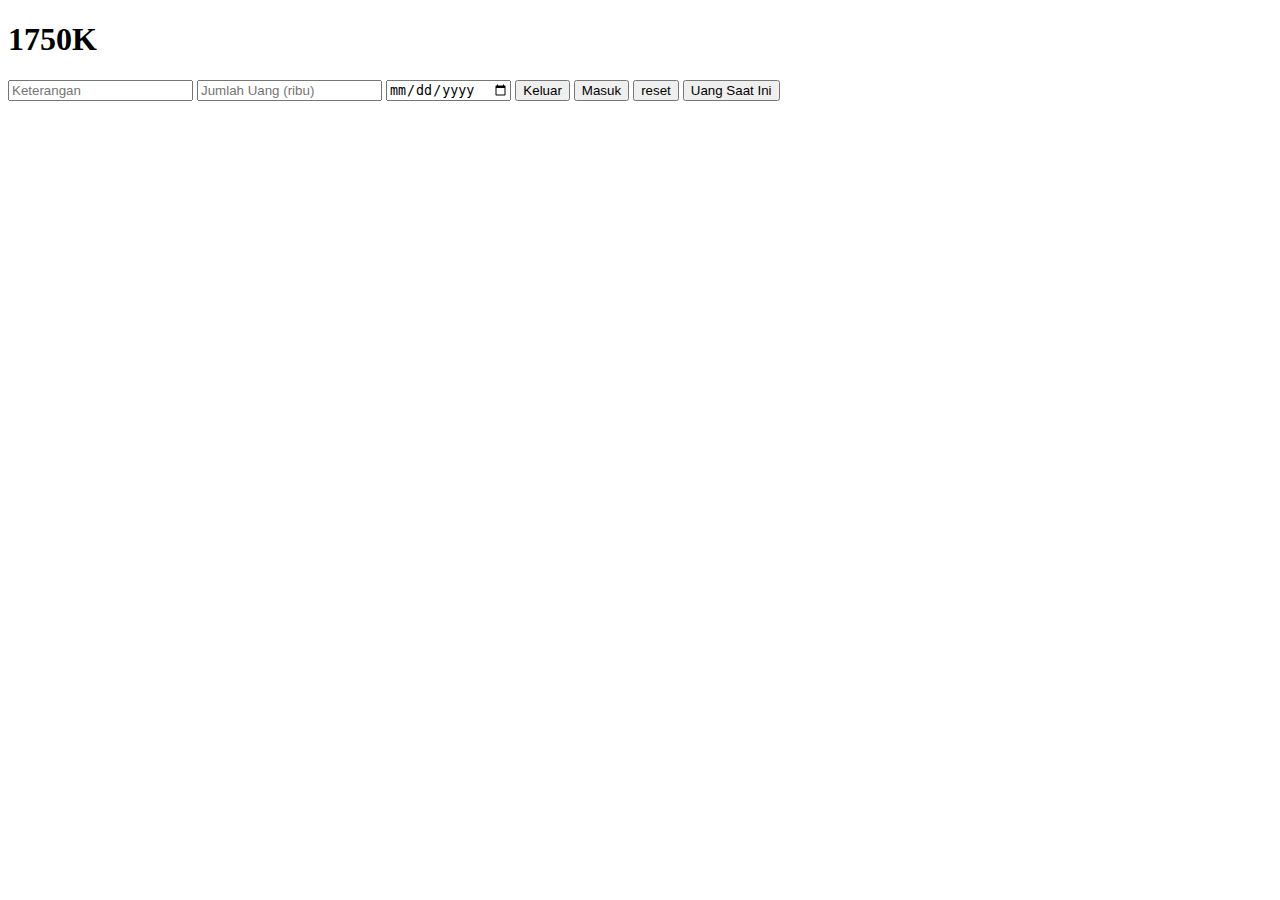
<file: index.html>
<!DOCTYPE html>
<html lang="en">
<head>
    <meta charset="UTF-8">
    <meta name="viewport" content="width=device-width, initial-scale=1.0">
    <title>bank</title>
   
<style>

    .k{
      color: red;
    }
    
    .g {
      color:green;
    }
    
    
    
</style>
</head>
<body>
 <h1>1750K</h1>
<div class="tf"> 
  
<input class="inputKet" placeholder="Keterangan">
      <input class="inputUang" placeholder="Jumlah Uang (ribu)">
      <input type="date" class="inputDate">
    <button onclick="
    p()
    " class="keluar">Keluar</button>
    <button onclick="
 msk()
    " class="masuk">Masuk</button>

    

    <button onclick="
    l()">reset</button>
    <button class="ya" onclick="yaa()">Yakin</button>
    <button class="tidak" onclick="ya.hidden = true
        tidak.hidden = true">Tidak</button>

     
  <button onclick="op()">Uang Saat Ini</button>
    
   
    <div class="er grid"></div>
</div>
    
    

</body>
    <script>
        let array8 = JSON.parse(localStorage.getItem('saver')) || []

        f()
       
        let uangSekarang = Number(localStorage.getItem('uangSekarang')) || 1750 //juta or k
        
        const ya = document.querySelector('.ya')
        const tidak = document.querySelector('.tidak')
        

        ya.hidden = true
        tidak.hidden = true

        function l() {
          ya.hidden = false
          tidak.hidden = false
            
        }
        
        function yaa() {
            array8 = []
            localStorage.removeItem('saver') 
            localStorage.removeItem('uangSekarang')
            ya.hidden = true
            tidak.hidden = true
        }
        function op() {
          alert(`${uangSekarang}K`)
        }

        function f() {
            
            let r = ''

          for( let i = 0; i < array8.length; i++) {
            const todoobject = array8[i];
            const {ket, uang, date, uangsekarang, type} = todoobject
            const html = `<div class=" ${type === "masuk" ?  'g' : 'k'} ki" >
                        <div class="ketclass" >${ket}</div>

                        <div>${uang}K</>

                        <div>${date}</>

                        <div> Uang saat ini: ${uangsekarang}K</div>

                        <button onclick=" hapus(${i}) ">delete</button>
                          </div>`
            
            r += html
          }
            document.querySelector('.er').innerHTML = `${r}`
            
        }
        
        
        function hapus(i) {
  const transaksi = array8[i]

  if (!transaksi) return

  // Balikkan efek transaksi ke saldo
  if (transaksi.type === "masuk") {
    uangSekarang -= Number(transaksi.uang)
  } else if (transaksi.type === "keluar") {
    uangSekarang += Number(transaksi.uang)
  }

  // Hapus dari array
  array8.splice(i, 1)

  // Simpan ulang
  save()

  // Render ulang
  f()
}
       
       
        function p() {
        
            const inputKet = document.querySelector('.inputKet')
            const ket = inputKet.value
              const inputUang = document.querySelector('.inputUang')
            const uang = inputUang.value.replace(/[^0-9]/g, "")

             const inputDate= document.querySelector('.inputDate')
            const date = inputDate.value
            
            
                uangSekarang -= Number(uang)
               
           
            array8.push({
                ket: ket,
                uang: uang,
                date: date,
                uangsekarang : uangSekarang,
                type : "keluar"
            })
                
           inputKet.value = ''
           inputUang.value = ''
            f()
            
            
            
            
           save()
        }

        function msk() {

            const inputKet = document.querySelector('.inputKet')
            const ket = inputKet.value
              const inputUang = document.querySelector('.inputUang')
            const uang = inputUang.value.replace(/[^0-9]/g, "")

             const inputDate= document.querySelector('.inputDate')
            const date = inputDate.value
            
    
                
                   uangSekarang += Number(uang)
                
        
           
            array8.push({
                ket: ket,
                uang: uang,
                date: date,
                uangsekarang : uangSekarang,
                type : "masuk"
            })
            
           inputKet.value = ''
           inputUang.value = ''
            f()
            save()
          
          
          
        }



       function save() {
        localStorage.setItem('saver', JSON.stringify(array8))
        localStorage.setItem('uangSekarang', uangSekarang)
       }

    </script>
</body>
</html>
</file>
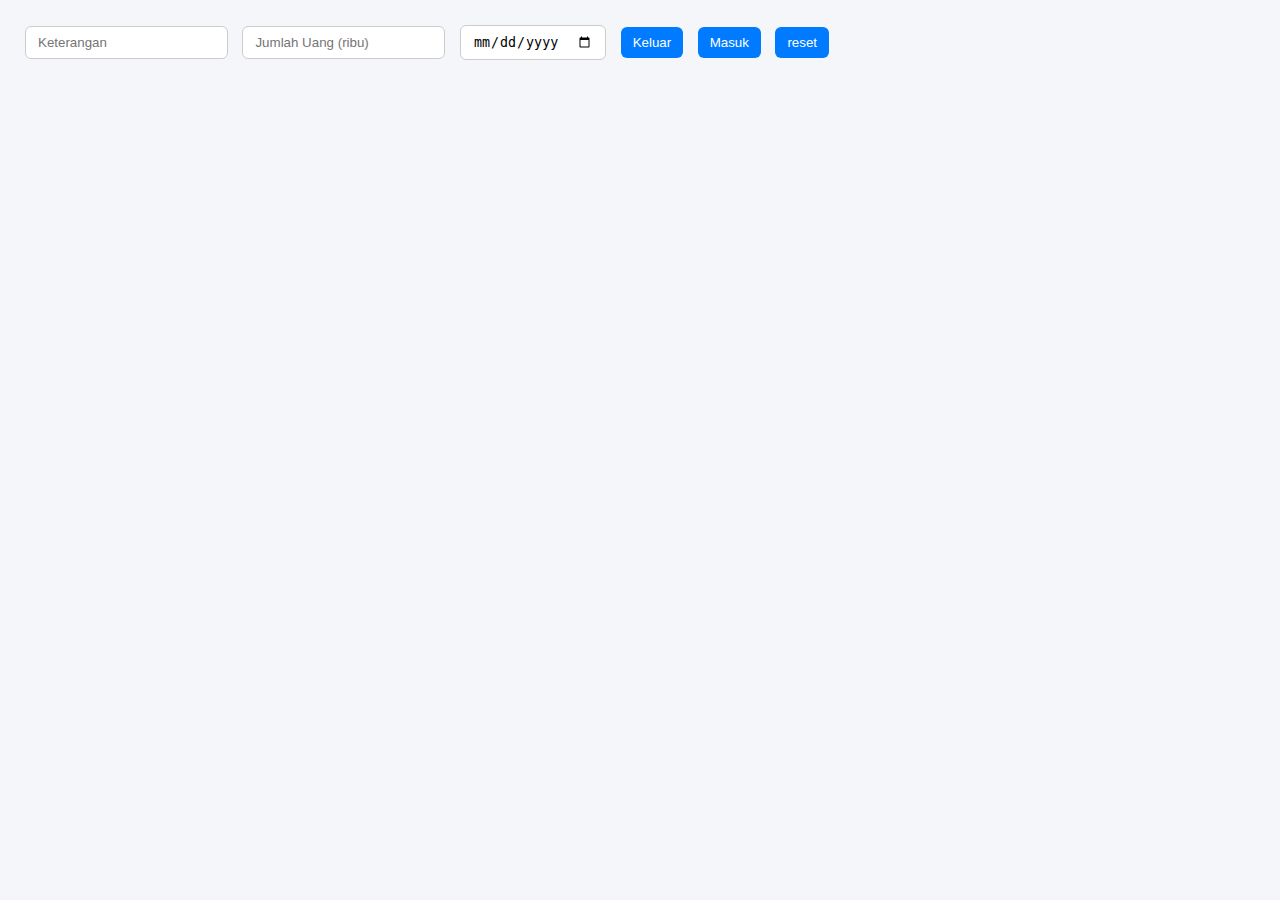
<file: ff.html>
<!DOCTYPE html>
<html lang="en">
<head>
    <meta charset="UTF-8">
    <meta name="viewport" content="width=device-width, initial-scale=1.0">
    <title>Document</title>
</head>
<body>
    <input class="inputKet" placeholder="Keterangan">
    <input class="inputUang" placeholder="Jumlah Uang (ribu)">
    <input type="date" class="inputDate">
    <button onclick="p()" class="keluar">Keluar</button>
    <button onclick="msk()" class="masuk">Masuk</button>
   
    <button onclick="l()">reset</button>

    <div class="er"></div>

    <style>
        body {
            font-family: Arial, sans-serif;
            background: #f4f6f9;
            margin: 20px;
        }

        input, button {
            padding: 8px 12px;
            margin: 5px;
            border-radius: 6px;
            border: 1px solid #ccc;
        }

        button {
            cursor: pointer;
            background: #007bff;
            color: white;
            border: none;
            transition: 0.2s;
        }

        button:hover {
            background: #0056b3;
        }

        .er {
            margin-top: 20px;
            display: grid;
            gap: 10px;
        }

        .card {
            background: white;
            padding: 15px;
            border-radius: 10px;
            box-shadow: 0 2px 6px rgba(0,0,0,0.1);
        }

        .ket {
            font-weight: bold;
            font-size: 16px;
        }

        .uang {
            color: #28a745;
            font-size: 14px;
        }

        .uang.negatif {
            color: #dc3545;
        }

        .date {
            color: #666;
            font-size: 12px;
        }

        .saldo {
            margin-top: 8px;
            padding: 6px;
            background: #f1f3f5;
            border-radius: 6px;
            font-size: 13px;
        }
    </style>
</body>
<script>
    let array8 = JSON.parse(localStorage.getItem('saver')) || []

        f()
       
        let uangSekarang = Number(localStorage.getItem('uangSekarang')) || 1750 //juta or k
        
        function l() {

            array8 = []
            localStorage.removeItem('saver') 
            localStorage.removeItem('uangSekarang')
        }
    
        

        function f() {
            
           function f() {
    let r = "";

    for (let i = 0; i < array8.length; i++) {
        const todoobject = array8[i];
        const { ket, uang, date, uangsekarang } = todoobject;

        r += `
        <div class="card">
            <div class="ket">${ket}</div>
            <div class="uang ${Number(uang) < 0 ? 'negatif' : ''}">
                ${uang}K
            </div>
            <div class="date">${date}</div>
            <div class="saldo">Uang saat ini: ${uangsekarang}K</div>
        </div>
        `;
    }

    document.querySelector('.er').innerHTML = r;
}

        }
       
        function p() {

            const inputKet = document.querySelector('.inputKet')
            const ket = inputKet.value
              const inputUang = document.querySelector('.inputUang')
            const uang = inputUang.value

             const inputDate= document.querySelector('.inputDate')
            const date = inputDate.value
            
            
                uangSekarang -= Number(uang)
               
           
            array8.push({
                ket: ket,
                uang: uang,
                date: date,
                uangsekarang : uangSekarang
            })
                
           inputKet.value = ''
           inputUang.value = ''
            f()
           save()
        }

        function msk() {

            const inputKet = document.querySelector('.inputKet')
            const ket = inputKet.value
              const inputUang = document.querySelector('.inputUang')
            const uang = inputUang.value

             const inputDate= document.querySelector('.inputDate')
            const date = inputDate.value
            
    
                
                   uangSekarang += Number(uang)
                
        
           
            array8.push({
                ket: ket,
                uang: uang,
                date: date,
                uangsekarang : uangSekarang
            })
            
           inputKet.value = ''
           inputUang.value = ''
            f()
            save()
          
        }

       function save() {
        localStorage.setItem('saver', JSON.stringify(array8))
        localStorage.setItem('uangSekarang', uangSekarang)
       }

</script>
</html>
</file>
